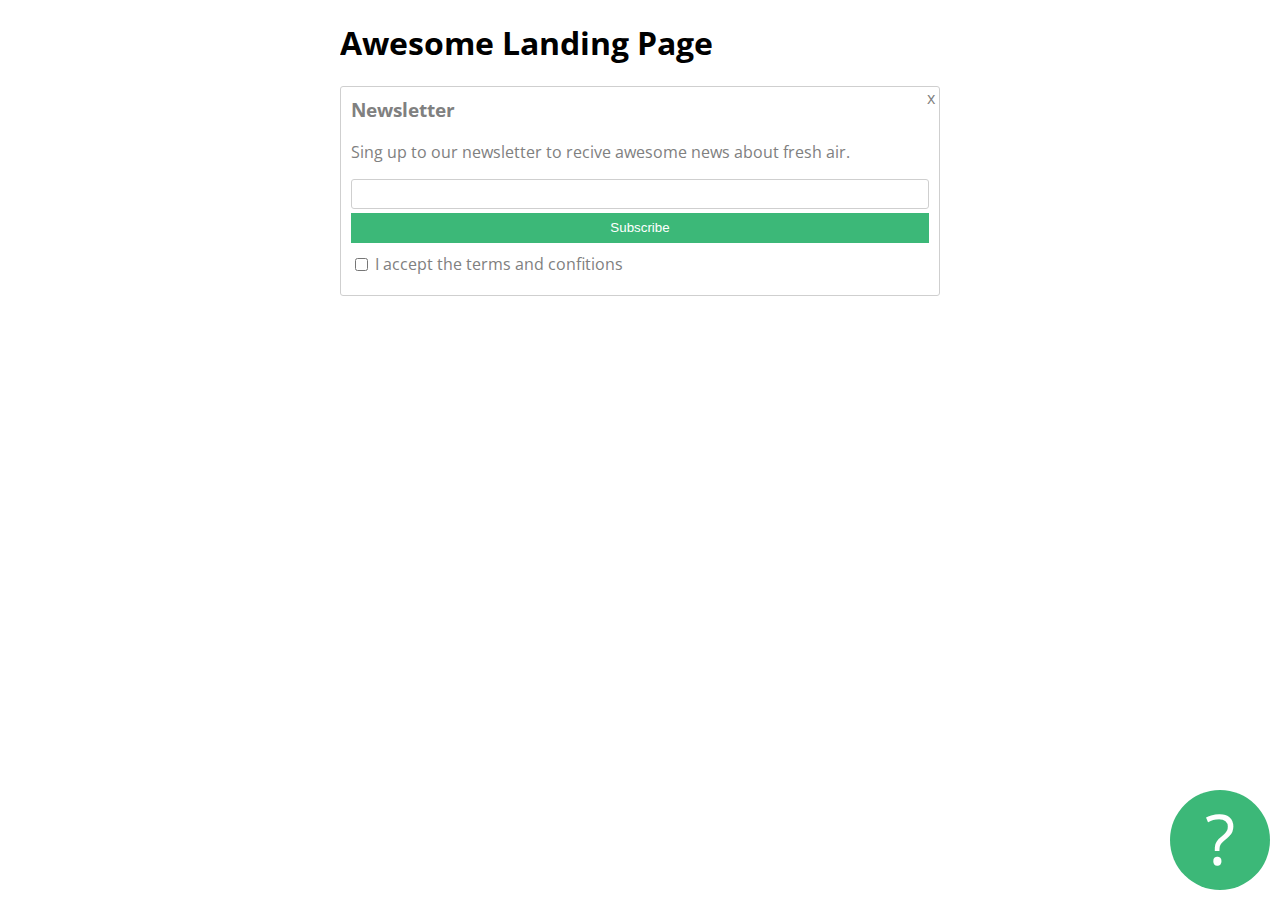
<file: inde.html>
<!DOCTYPE html>
<html lang="hu">
<head>
    <meta charset="UTF-8">
    <meta name="viewport" content="width=device-width, initial-scale=1.0">
    <link rel="stylesheet" href="style.css">
    <title>Gyakorlás</title>
    <link rel="preconnect" href="https://fonts.googleapis.com">
    <link rel="preconnect" href="https://fonts.gstatic.com" crossorigin>
    <link href="https://fonts.googleapis.com/css2?family=Open+Sans&display=swap" rel="stylesheet">
</head>
<body>
   <div class="container">
      <h1>Awesome Landing Page </h1>
    <div class="newsletter">
      <h3>Newsletter</h3>
      <p>Sing up to our newsletter to recive awesome news about fresh air.</p>
     <form>
        <input id="email" type="text">
        <button type="submit">Subscribe</button>
        <input id="terms"type="checkbox">
        <label for="terms">I accept the terms and confitions</label>
     </form>
     <div id="closex">
        x
     </div>
    </div>
    <div id="kerdojel">?</div>
   </div>

</body>
</html>
</file>
<file: style.css>
.container {
    width: 600px;
    margin-left: auto;
    margin-right: auto;
    font-family: 'Open Sans', sans-serif;
}

.newsletter{
    color: grey;
    border:solid thin;
    border-color:#cfcfcf;
    padding: 10px;
    border-radius: 3px;
    padding-bottom: 20px;

    position: relative;

}

.newsletter button{
    background-color: #3cb878;
    color: white;
    border:none;
    display: block;
    width: 100%;
    height: 30px;
    margin-bottom: 10px;
    
}


.newsletter input#email{
    display: block;
    width: 100%;
    height: 30px;
    border: solid #cfcfcf 1px;
    border-radius: 3px;
    margin-bottom: 4px;
    box-sizing: border-box;
}

.newsletter h3{
    margin-top:0;
}

.newsletter #terms{
    position: relative;
    top: 1px;
}

.newsletter #closex{
    position: absolute;
    top: 0;
    right: 4px;
}

#kerdojel{
    background-color: #3cb878;
    width: 100px;
    height: 100px;
    border-radius: 50%;
    
    color: white;
    font-size: 70px;
    text-align: center;

    position: fixed;
    bottom: 10px;
    right: 10px;
    
}

.card{
    background-color: #3cb878;
    width: 180px;
    text-align: center;
    color: white;
    padding: 20px 0;
    box-shadow: 0px 0px 7px 2px gray;

    /*padding-top: 20px;
    padding-bottom: 20px;*/

}

.card h3{
    margin-bottom: 0;
}
</file>
